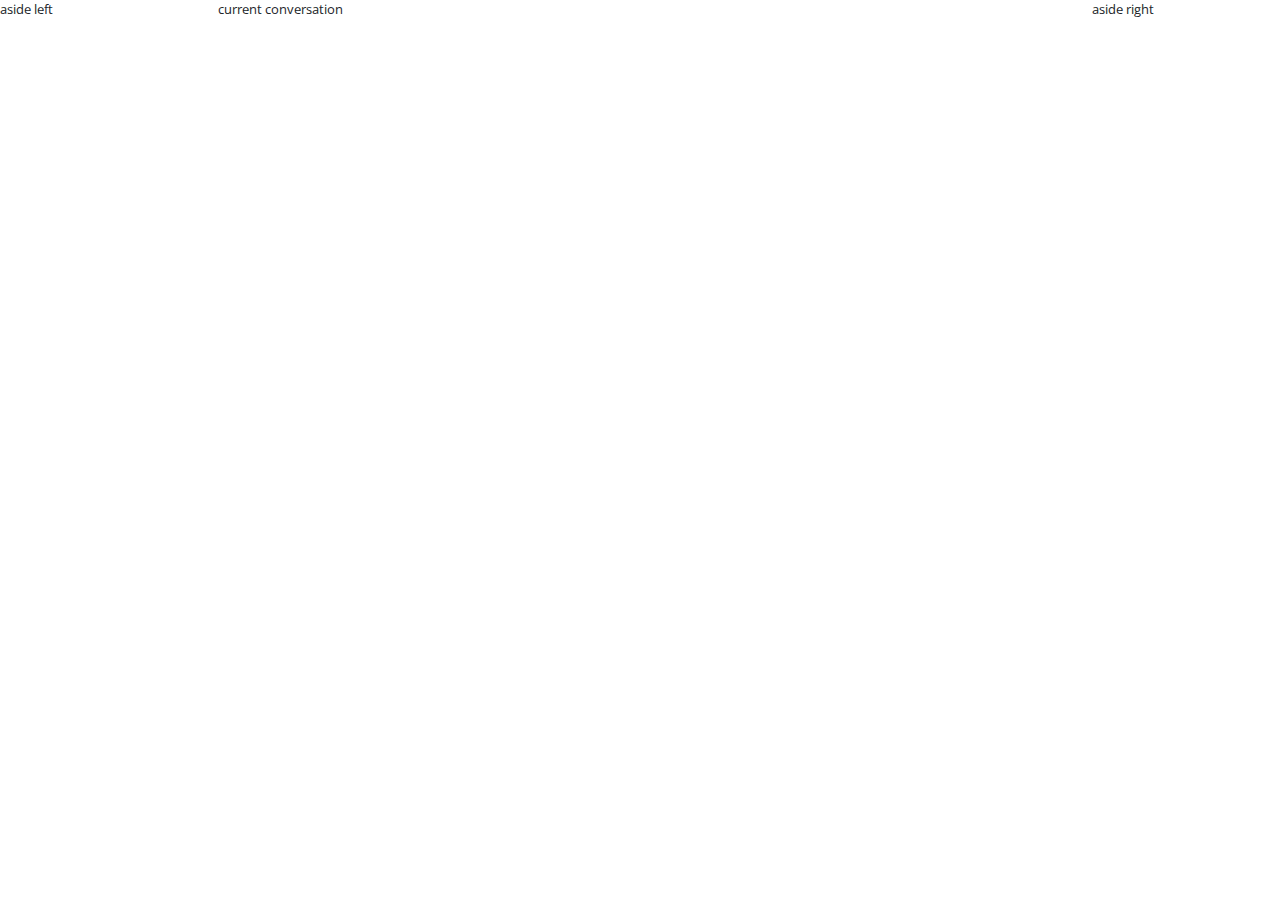
<file: test.html>
<html lang="en">

<head>
  <meta charset="UTF-8">
  <meta name="viewport" content="width=device-width, initial-scale=1.0">
  <meta http-equiv="X-UA-Compatible" content="ie=edge">
  <link href="https://fonts.googleapis.com/css?family=Open+Sans&display=swap" rel="stylesheet">
  <link rel="stylesheet" href="https://cdnjs.cloudflare.com/ajax/libs/font-awesome/5.11.2/css/all.min.css">
  <link rel="stylesheet" href="https://stackpath.bootstrapcdn.com/bootstrap/4.3.1/css/bootstrap.min.css" integrity="sha384-ggOyR0iXCbMQv3Xipma34MD+dH/1fQ784/j6cY/iJTQUOhcWr7x9JvoRxT2MZw1T" crossorigin="anonymous">

  <title>Document</title>
  <link rel="stylesheet" href="./css/main.css">
</head>

<body>
  <div class="contain-fluid h-100" >
    <div class="row h-100">
      <div class="col-2">
        aside left
      </div>
      <div class="col-8">
        current conversation
        </div><div class="col-2">
            aside right
          </div>
    </div>
  </div></body>

</html>
</file>
<file: css/main.css>
* {
  padding: 0px;
  margin: 0px;
  font-size: 13px;
  box-sizing: border-box;
  font-family: 'Open Sans', sans-serif;
}

input {
  width: 100%;
  height: 38px;
  border: 1px solid #e9e9e9;
  border-radius: 5px;
  padding: 10px;
}

a {
  color: #000000;
  text-decoration: none;
}

a:hover {
  text-decoration: underline;
}

button {
  width: 120px;
  height: 38px;
  padding: 10px;
  background: #4482ff;
  color: #ffffff;
  border-radius: 5px;
}

button:hover {
  cursor: pointer;
}

button:disabled {
  background: #f2f2f2;
}

button.btn-icon {
  width: 20px;
  height: 20px;
  padding: 0px;
}

.register-container {
  width: 100%;
  height: 100vh;
  display: flex;
  justify-content: flex-end;
  background: url('../img/register-background.jpg')
    center center no-repeat;
  background-size: cover;
}

.register-form {
  background: #ffffff;
  width: 500px;
  padding: 70px 50px;
}

.log-in-container {
  width: 100%;
  height: 100vh;
  display: flex;
  justify-content: flex-end;
  background: url('../img/login-background.jpg')
    center center no-repeat;
  background-size: cover;
}

.log-in-form {
  background: #ffffff;
  width: 500px;
  padding: 70px 50px;
}

.form-header {
  text-align: center;
  color: #788194;
  margin-bottom: 70px;
}

.form-header h3 {
  font-size: 38px;
}

.form-content>* {
  margin-bottom: 15px;
}

.name-wrapper {
  display: flex;
  justify-content: space-between;
}

.name-wrapper>* {
  width: calc(50% - 7px);
}

.form-footer {
  display: flex;
  justify-content: space-between;
}

.message-error {
  color: #ff0000;
}

.message-success {
  color: #00ff00;
}

.main-nav {
  height: 38px;
  display: flex;
  justify-content: flex-end;
  background: #4482ff;
  color: #ffffff;
  padding: 10px;
}

.chat-container {
  height: calc(100% - 38px);
  display: flex;
}

.aside-left {
  width: 15%;
}

.list-conversations {
  max-height: 50%;
  overflow-y: scroll;
}

.conversation.current {
  background: #f2f2f2;
}

.conversation {
  padding: 10px;
}

.conversation:hover {
  cursor: pointer;
}

.conversation .conversation-title {
  font-size: 16px;
  font-weight: 700;
  white-space: nowrap;
  overflow: hidden;
  text-overflow: ellipsis;
}

.conversation .conversation-members {
  font-size: 10px;
  font-style: italic;
}

.form-add-conversation {
  padding: 10px;
}

.form-add-conversation>* {
  margin-bottom: 10px;
}

.current-conversation {
  width: 85%;
}

.list-messages {
  height: calc(100% - 38px);
  padding: 10px;
  overflow-y: scroll;
}

.list-messages .message-chat {
  margin-bottom: 10px;
  padding: 10px;
}

.list-messages .your {
  text-align: right;
}

.list-messages .message-chat span {
  display: inline-block;
  max-width: calc(50% - 10px);
  padding: 10px;
  border: 1px solid #4482ff;
  border-radius: 5px;
  color: #4482ff;
  word-break: break-word;
}

.form-chat {
  height: 38px;
  display: flex;
  justify-content: space-between;
}

.form-chat .input-wrapper {
  width: calc(100% - 120px);
}
.aside-right{
  width: 15%;
  padding:15px;
}
.created-at{
  font-size: 10px;
  font-family: initial;
}

@media screen and (max-width:720px) { /* css for screen <= */
  .list-conversations {
    display: flex;
    flex-direction: column;
    justify-content: center;
    padding: 5px
  }
  .conversation{
    margin-bottom: 5px;
    border: 1px solid #4482ff;;
    border-radius: 50%;
    color: #4482ff;
    width: 50px;
    height: 50px;
  }
.conversation .conversation-title{
  text-overflow: unset;
  padding-left: 9px;
  visibility: hidden;
}
.conversation-title::first-letter{
  visibility: visible;
}
.conversation-members{
  visibility: hidden;
}
}
</file>
